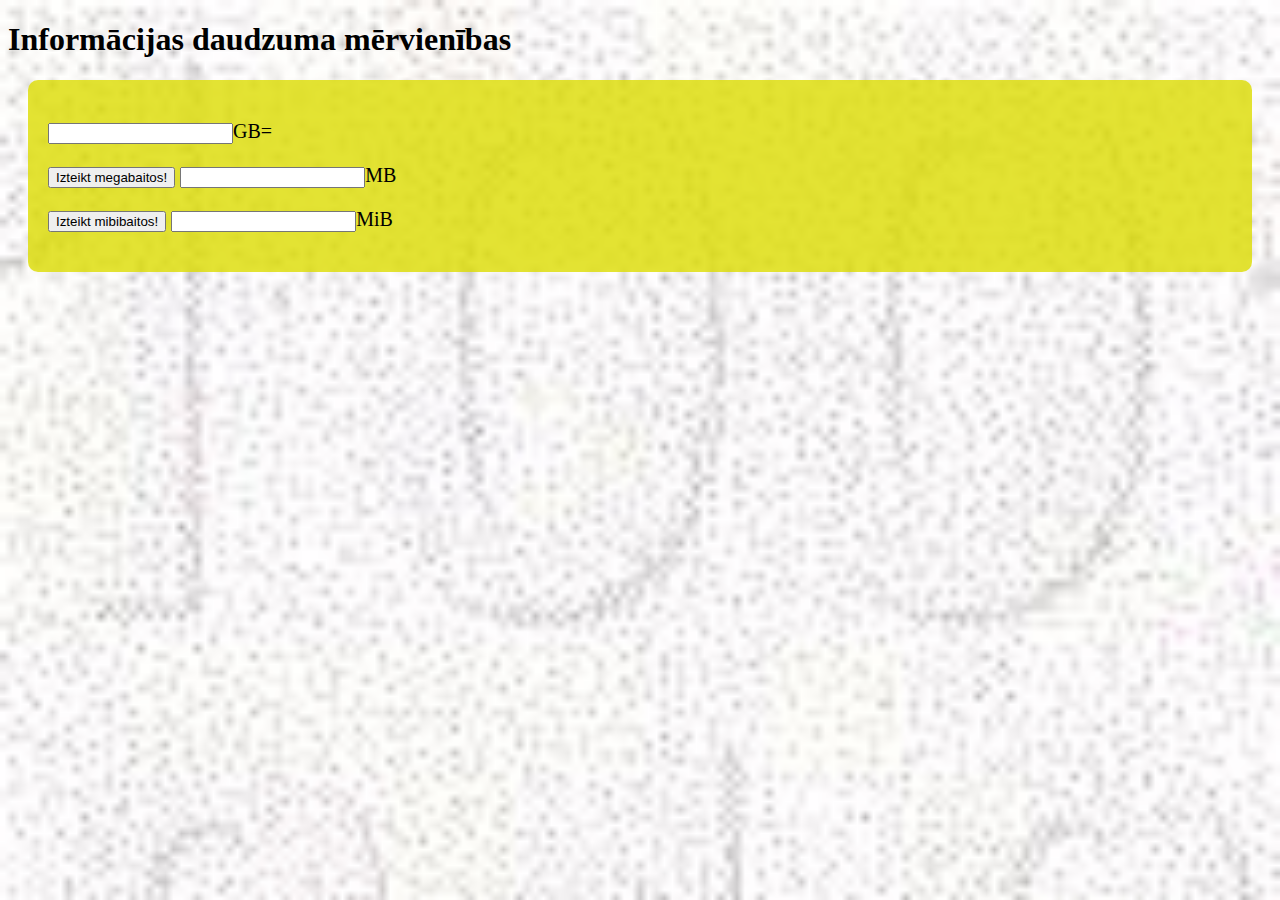
<file: mervienibas.html>
<!DOCTYPE html>
<!--
Click nbfs://nbhost/SystemFileSystem/Templates/Licenses/license-default.txt to change this license
Click nbfs://nbhost/SystemFileSystem/Templates/ClientSide/html.html to edit this template
-->
<html>
    <head>
        <title>TODO supply a title</title>
        <meta charset="UTF-8">
        <meta name="viewport" content="width=device-width, initial-scale=1.0">
         <style>
    body {
      background-image: url('cipari.jpg');
      background-size: cover;
    }
    form {
      font-size: 20px;
      background-color: rgba(220, 220, 0, 0.8);
      padding: 20px;
      margin: 20px;
      border-radius: 10px;
    }
        </style>
        <title>Informācijas daudzuma mērvienības</title>
    </head>
    <body>
        <h1>Informācijas daudzuma mērvienības</h1>
        <form id="Form">
            <p><input name="gigabaiti">GB=</p>
            <p><input type="button" value="Izteikt megabaitos!" onclick="megabaiti.value=gigabaiti.value*1000"> <input name="megabaiti">MB</p>
            <p><input type="button" value="Izteikt mibibaitos!" onclick="mibibaiti.value=gigabaiti.value*953"> <input name="mibibaiti">MiB</p>
        </form>    
            
    </body>
</html>
</file>
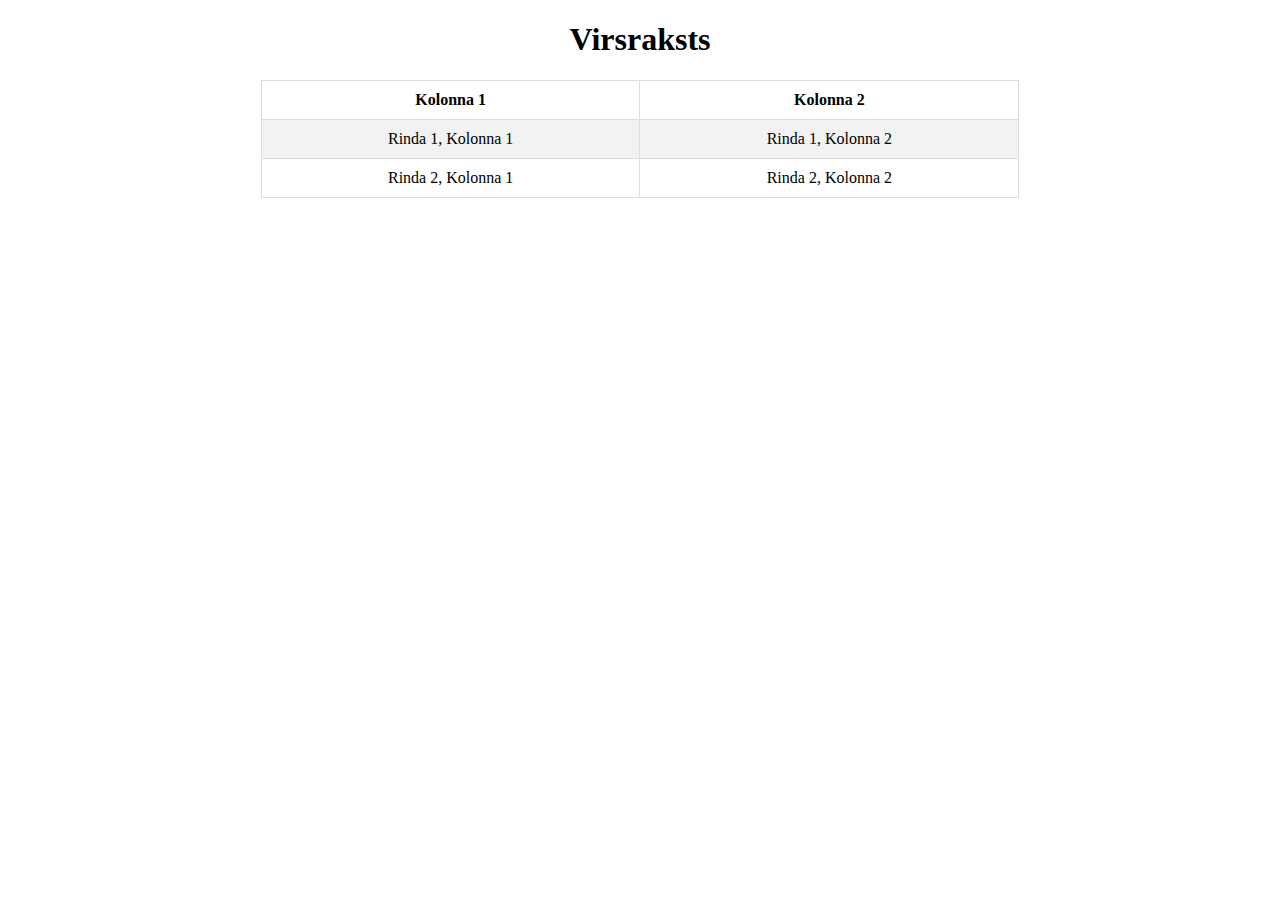
<file: W3CSS.html>
<!DOCTYPE html>
<html lang="lv">
<head>
    <meta charset="UTF-8">
    <meta name="viewport" content="width=device-width, initial-scale=1.0">
    <style>
        body {
            text-align: center;
        }

        table {
            margin: 20px auto;
            border-collapse: collapse;
            width: 60%;
        }

        th, td {
            padding: 10px;
            border: 1px solid #ddd;
        }

        tr:nth-child(even) {
            background-color: #f2f2f2;
        }

        h1.animated {
            animation: fadeIn 2s ease-in-out;
        }

        @keyframes fadeIn {
            from {
                opacity: 0;
            }
            to {
                opacity: 1;
            }
        }
    </style>
</head>
<body>
    <h1 class="animated">Virsraksts</h1>
    <table>
        <tr>
            <th>Kolonna 1</th>
            <th>Kolonna 2</th>
        </tr>
        <tr>
            <td>Rinda 1, Kolonna 1</td>
            <td>Rinda 1, Kolonna 2</td>
        </tr>
        <tr>
            <td>Rinda 2, Kolonna 1</td>
            <td>Rinda 2, Kolonna 2</td>
        </tr>
        <!-- Papildu rindas pēc nepieciešamības -->
    </table>
</body>
</html>
</file>
